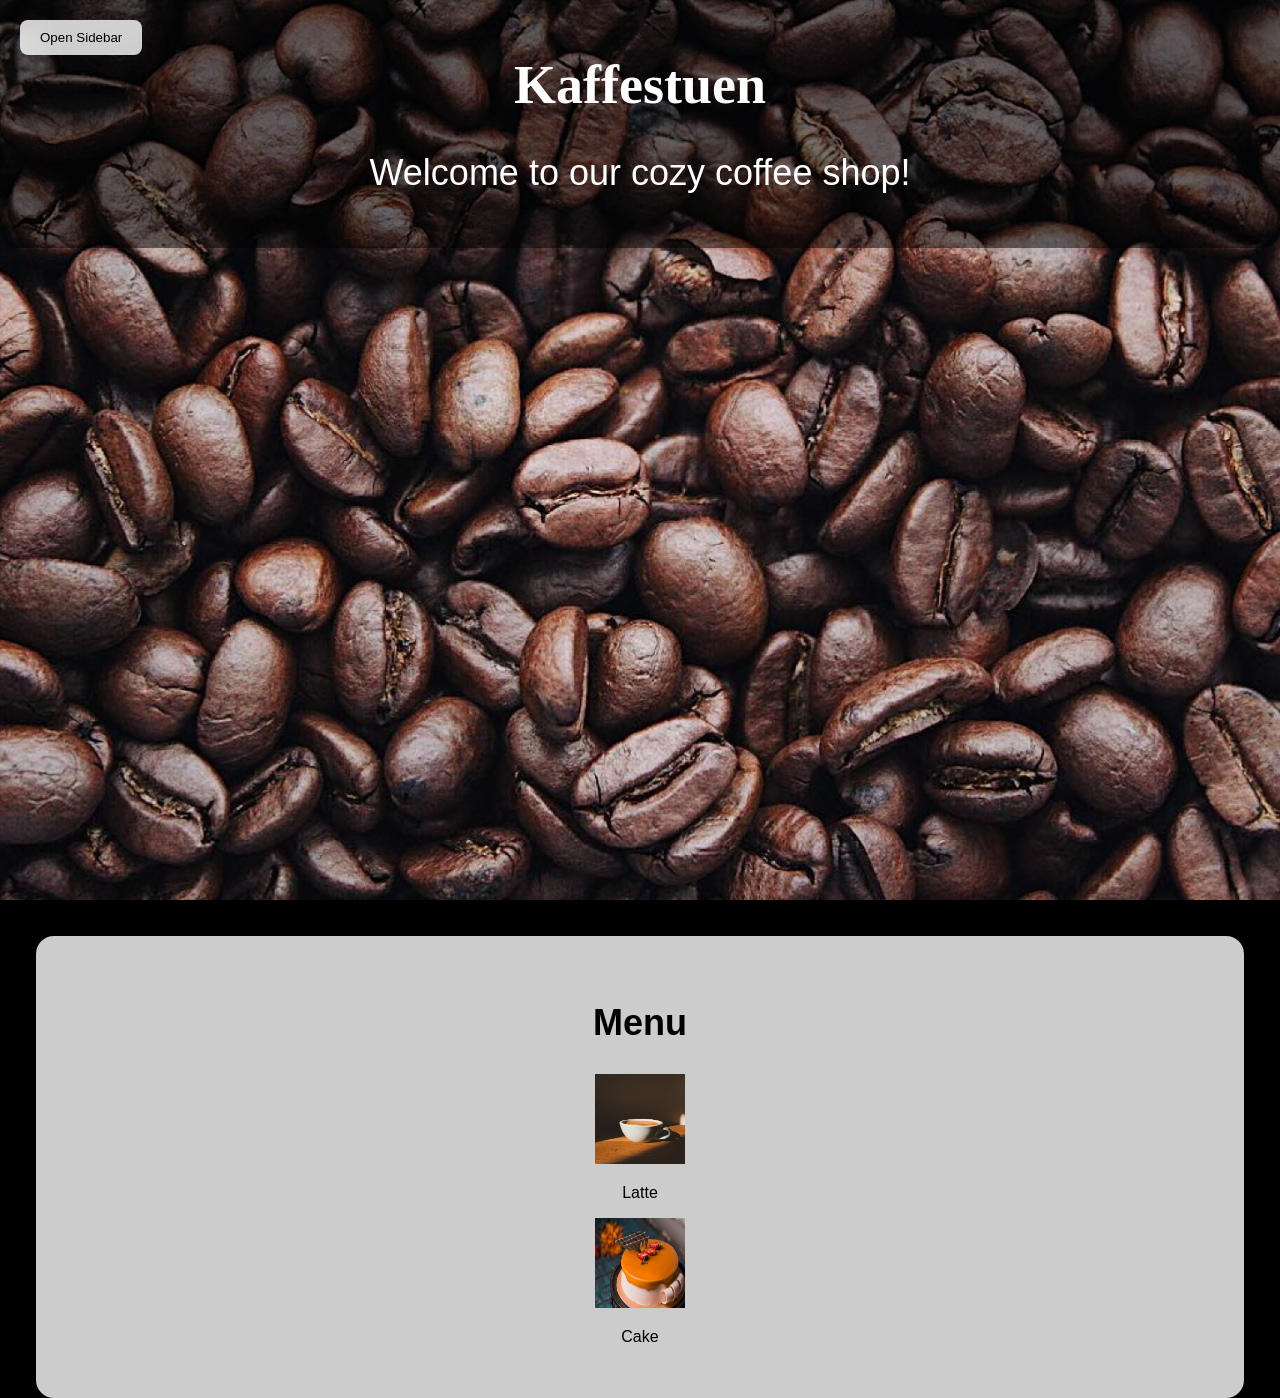
<file: index.html>
<!DOCTYPE html>
<html>
<head>
    <title>Kaffestuen</title>
    <meta charset="UTF-8">
    <meta name="viewport" content="width=device-width, initial-scale=1">
    <link rel="stylesheet" href="styles.css">
</head>
<body>
    <button id="open-sidebar" class="open-button">Open Sidebar</button>
    <div class="background">
        <header>
            <h1 class="title">Kaffestuen</h1>
            <p class="subtext">Welcome to our cozy coffee shop!</p>
        </header>
    </div>
    <main>
        <div class="menu">
            <h2>Menu</h2>
            <ul>
                <li>
                    <img src="cup_of_coffee.jpg" alt="Coffee 1">
                    <p>Latte</p>
                </li>
                <li>
                    <img src="cake.jpg" alt="Cake 1">
                    <p>Cake</p>
                </li>
            </ul>
        </div>
    </main>
    <div class="sidebar">
        <button id="close-sidebar">Close Sidebar</button>
        <ul>
            <li><button id="menu-button">Menu</button></li>
            <li><button id="contact-button">Contact</button></li>
            <li><button id="about-button">About Us</button></li>
            <li><button id="order-button">Order Online</button></li>
        </ul>
    </div>
    <div id="overlay"></div>
    <script src="myscript.js"></script>
</body>
</html>
</file>
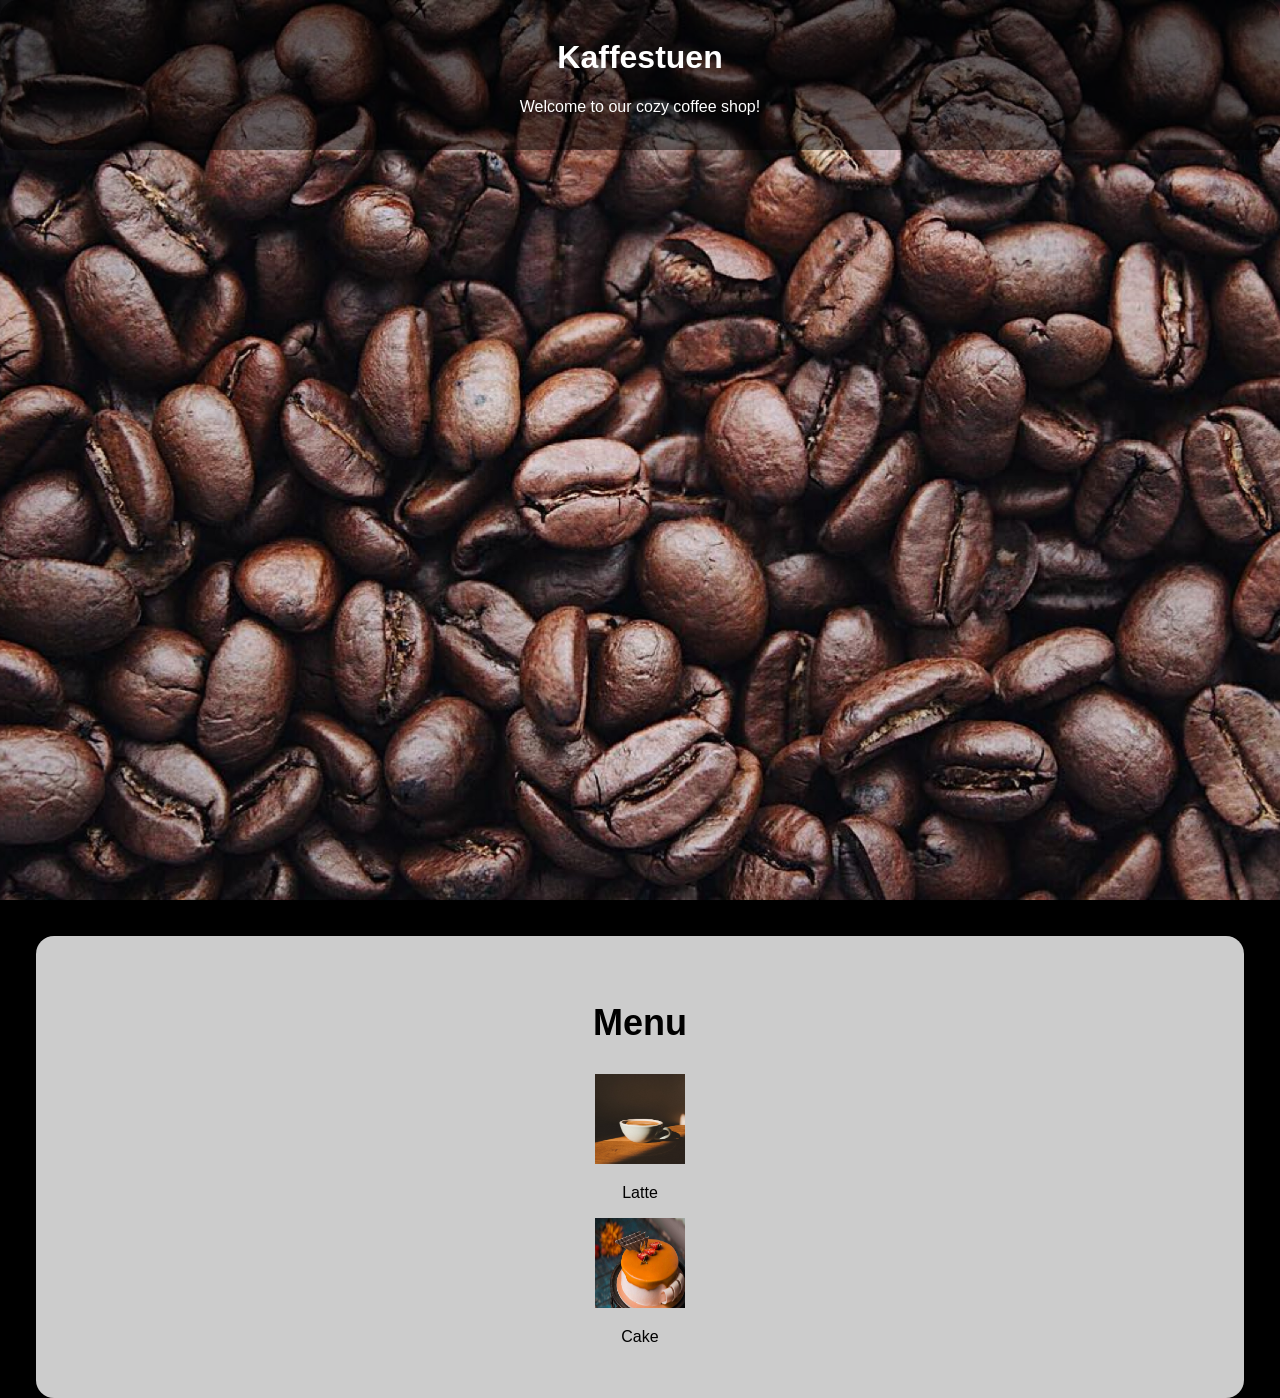
<file: source.html>
<!DOCTYPE html>
<html>
<head>
    <title>Kaffestuen</title>
    <meta charset="UTF-8">
    <meta name="viewport" content="width=device-width, initial-scale=1">
    <link rel="stylesheet" href="styles.css">
</head>
<body>
    <div class="background">
        <header>
            <h1>Kaffestuen</h1>
            <p>Welcome to our cozy coffee shop!</p>
        </header>
    </div>
    <main>
        <div class="menu">
            <h2>Menu</h2>
            <ul>
                <li>
                    <img src="cup of coffee.jpg" alt="Coffee 1">
                    <p>Latte</p>
                </li>
                <li>
                    <img src="cake.jpg" alt="Cake 1">
                    <p>Cake</p>
                </li>
            </ul>
        </div>
    </main>
</body>
</html>
</file>
<file: styles.css>
body {
    font-family: 'Arial', sans-serif;
    margin: 0;
    padding: 0;
    background-color: black;
    justify-content: center;
    align-items: center;
    height: 100vh;
}

header {
    background-color: rgba(0, 0, 0, 0.5);
    color: white;
    padding: 2vh;
    text-align: center;
    border-radius: 2vh;
}

.background {
    background-image: url('coffee_beans.jpg');
    background-repeat: repeat-y;
    background-size: cover;
    background-position: center;
    min-height: 100vh;
}

.title {
    font-size: 6vh;
    font-family: 'Pacifico', cursive;
    text-align: center;
}

.subtext {
    font-size: 4vh;
    text-align: center;
}

.menu {
    background-color: rgba(255, 255, 255, 0.8);
    padding: 4vh;
    text-align: center;
    border-radius: 2vh;
    margin: 4vh;
}

.menu h2 {
    font-size: 4vh;
}

.menu ul {
    list-style-type: none;
    padding: 0;
}

.menu li {
    text-align: center;
    flex-direction: column;
    align-items: center;
}

.menu img {
    width: 10vh;
    height: 10vh;
}

.sidebar {
    position: fixed;
    top: 0;
    left: -100%;
    width: 20vw;
    height: 100%;
    background-color: rgba(128, 128, 128, 0.348);
    transition: left 0.3s ease-in-out;
    z-index: 1;
    backdrop-filter: blur(30px);
}

.sidebar ul {
    list-style-type: none;
    padding: 0;
    margin: 4vh 0;
}

.sidebar li {
    margin-bottom: 2vh;
}

.sidebar button {
    width: 100%;
    padding: 2vh;
    background-color: transparent;
    color: white;
    border: 0 solid;
    cursor: pointer;
    transition: background-color 0.3s;
}

.sidebar button:hover {
    background-color: #333;
}

#overlay {
    position: fixed;
    top: 0;
    left: 0;
    width: 100%;
    height: 100%;
    background: rgba(0, 0, 0, 0);
    display: none;
}

.open-button {
    position: absolute;
    top: 20px;
    left: 20px;
    background-color: rgba(255, 255, 255, 0.8);
    color: black;
    border: none;
    padding: 10px 20px;
    border-radius: 8px;
    cursor: pointer;
    backdrop-filter: blur(8px);
}

.open-button:hover {
    background-color: rgba(255, 255, 255, 0.9);
}
</file>
